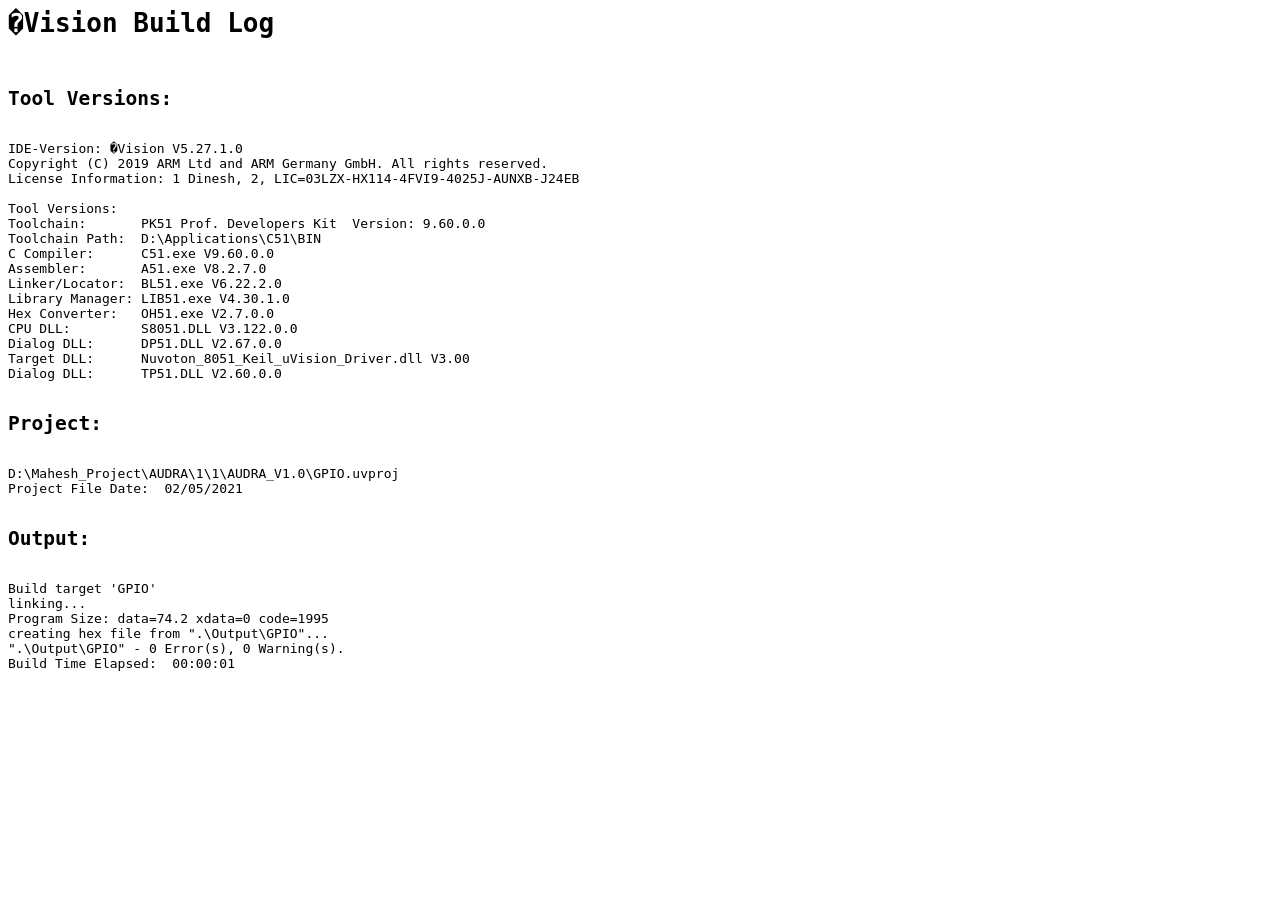
<file: 7 segment/Output/GPIO.build_log.htm>
<html>
<body>
<pre>
<h1>�Vision Build Log</h1>
<h2>Tool Versions:</h2>
IDE-Version: �Vision V5.27.1.0
Copyright (C) 2019 ARM Ltd and ARM Germany GmbH. All rights reserved.
License Information: 1 Dinesh, 2, LIC=03LZX-HX114-4FVI9-4025J-AUNXB-J24EB
 
Tool Versions:
Toolchain:       PK51 Prof. Developers Kit  Version: 9.60.0.0
Toolchain Path:  D:\Applications\C51\BIN
C Compiler:      C51.exe V9.60.0.0
Assembler:       A51.exe V8.2.7.0
Linker/Locator:  BL51.exe V6.22.2.0
Library Manager: LIB51.exe V4.30.1.0
Hex Converter:   OH51.exe V2.7.0.0
CPU DLL:         S8051.DLL V3.122.0.0
Dialog DLL:      DP51.DLL V2.67.0.0
Target DLL:      Nuvoton_8051_Keil_uVision_Driver.dll V3.00
Dialog DLL:      TP51.DLL V2.60.0.0
 
<h2>Project:</h2>
D:\Mahesh_Project\AUDRA\1\1\AUDRA_V1.0\GPIO.uvproj
Project File Date:  02/05/2021

<h2>Output:</h2>
Build target 'GPIO'
linking...
Program Size: data=74.2 xdata=0 code=1995
creating hex file from ".\Output\GPIO"...
".\Output\GPIO" - 0 Error(s), 0 Warning(s).
Build Time Elapsed:  00:00:01
</pre>
</body>
</html>
</file>
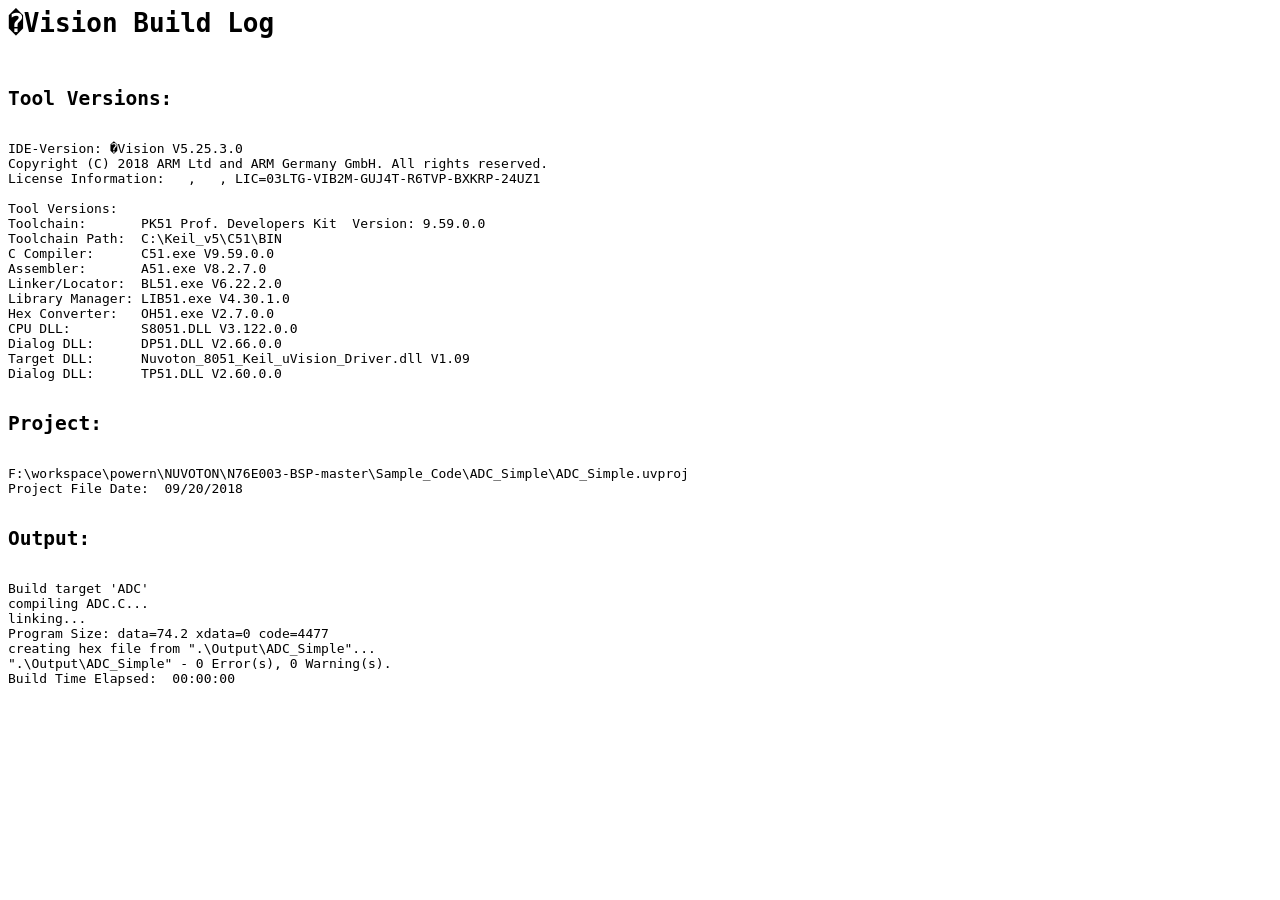
<file: 7 segment/Sample_Code/ADC_Simple/Output/ADC_Simple.build_log.htm>
<html>
<body>
<pre>
<h1>�Vision Build Log</h1>
<h2>Tool Versions:</h2>
IDE-Version: �Vision V5.25.3.0
Copyright (C) 2018 ARM Ltd and ARM Germany GmbH. All rights reserved.
License Information:   ,   , LIC=03LTG-VIB2M-GUJ4T-R6TVP-BXKRP-24UZ1
 
Tool Versions:
Toolchain:       PK51 Prof. Developers Kit  Version: 9.59.0.0
Toolchain Path:  C:\Keil_v5\C51\BIN
C Compiler:      C51.exe V9.59.0.0
Assembler:       A51.exe V8.2.7.0
Linker/Locator:  BL51.exe V6.22.2.0
Library Manager: LIB51.exe V4.30.1.0
Hex Converter:   OH51.exe V2.7.0.0
CPU DLL:         S8051.DLL V3.122.0.0
Dialog DLL:      DP51.DLL V2.66.0.0
Target DLL:      Nuvoton_8051_Keil_uVision_Driver.dll V1.09
Dialog DLL:      TP51.DLL V2.60.0.0
 
<h2>Project:</h2>
F:\workspace\powern\NUVOTON\N76E003-BSP-master\Sample_Code\ADC_Simple\ADC_Simple.uvproj
Project File Date:  09/20/2018

<h2>Output:</h2>
Build target 'ADC'
compiling ADC.C...
linking...
Program Size: data=74.2 xdata=0 code=4477
creating hex file from ".\Output\ADC_Simple"...
".\Output\ADC_Simple" - 0 Error(s), 0 Warning(s).
Build Time Elapsed:  00:00:00
</pre>
</body>
</html>
</file>
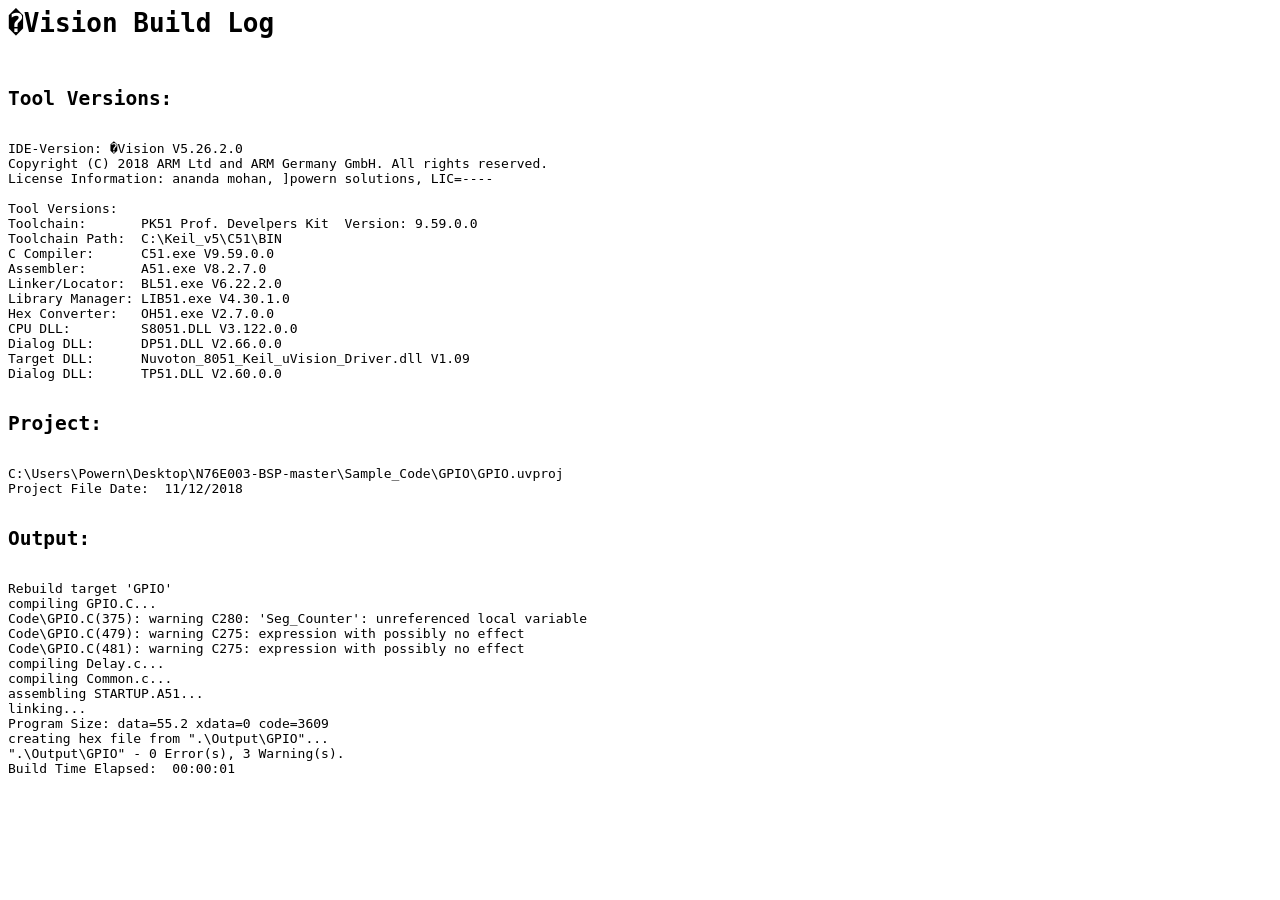
<file: 7 segment/Sample_Code/GPIO/Output/GPIO.build_log.htm>
<html>
<body>
<pre>
<h1>�Vision Build Log</h1>
<h2>Tool Versions:</h2>
IDE-Version: �Vision V5.26.2.0
Copyright (C) 2018 ARM Ltd and ARM Germany GmbH. All rights reserved.
License Information: ananda mohan, ]powern solutions, LIC=----
 
Tool Versions:
Toolchain:       PK51 Prof. Develpers Kit  Version: 9.59.0.0
Toolchain Path:  C:\Keil_v5\C51\BIN
C Compiler:      C51.exe V9.59.0.0
Assembler:       A51.exe V8.2.7.0
Linker/Locator:  BL51.exe V6.22.2.0
Library Manager: LIB51.exe V4.30.1.0
Hex Converter:   OH51.exe V2.7.0.0
CPU DLL:         S8051.DLL V3.122.0.0
Dialog DLL:      DP51.DLL V2.66.0.0
Target DLL:      Nuvoton_8051_Keil_uVision_Driver.dll V1.09
Dialog DLL:      TP51.DLL V2.60.0.0
 
<h2>Project:</h2>
C:\Users\Powern\Desktop\N76E003-BSP-master\Sample_Code\GPIO\GPIO.uvproj
Project File Date:  11/12/2018

<h2>Output:</h2>
Rebuild target 'GPIO'
compiling GPIO.C...
Code\GPIO.C(375): warning C280: 'Seg_Counter': unreferenced local variable
Code\GPIO.C(479): warning C275: expression with possibly no effect
Code\GPIO.C(481): warning C275: expression with possibly no effect
compiling Delay.c...
compiling Common.c...
assembling STARTUP.A51...
linking...
Program Size: data=55.2 xdata=0 code=3609
creating hex file from ".\Output\GPIO"...
".\Output\GPIO" - 0 Error(s), 3 Warning(s).
Build Time Elapsed:  00:00:01
</pre>
</body>
</html>
</file>
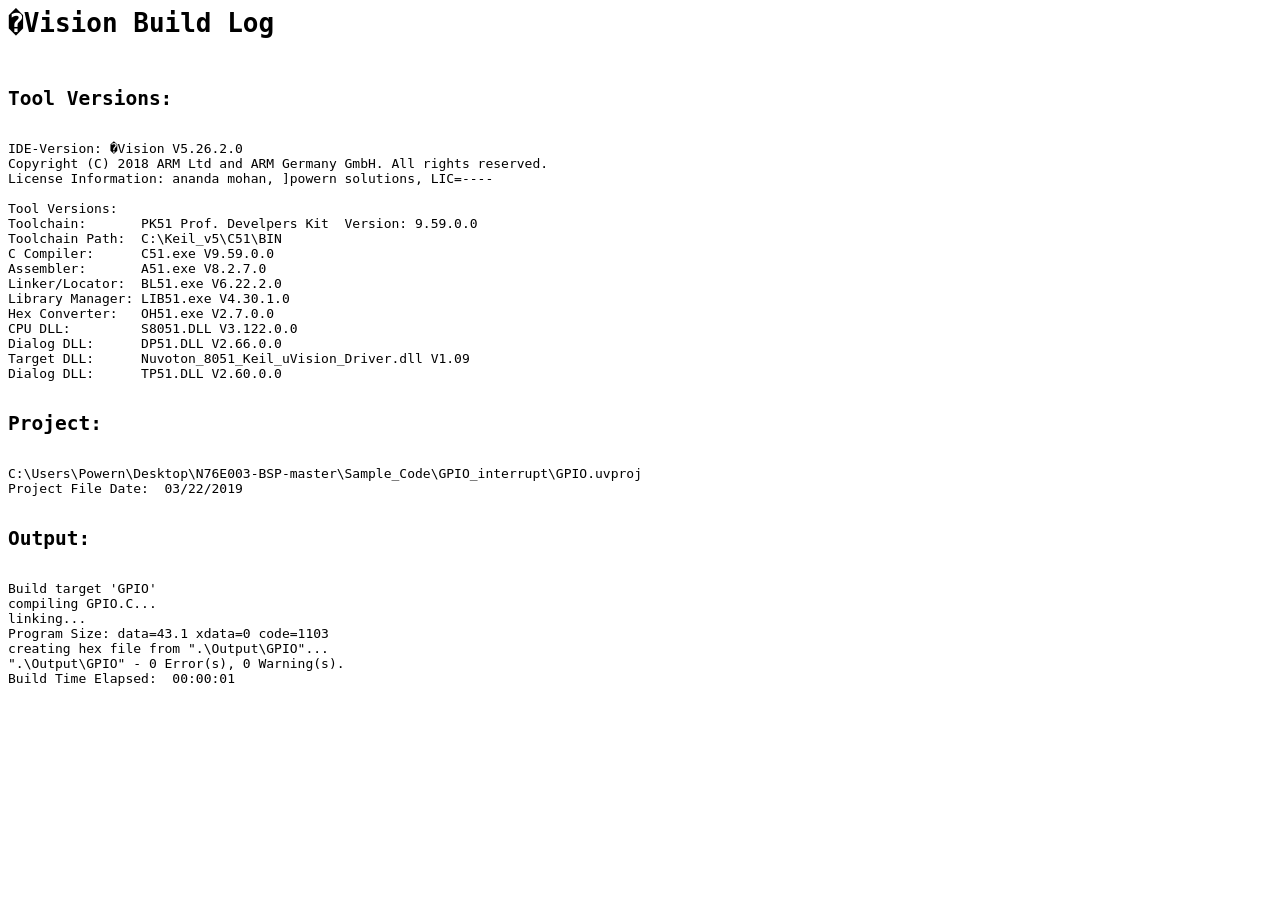
<file: 7 segment/Sample_Code/GPIO_interrupt/Output/GPIO.build_log.htm>
<html>
<body>
<pre>
<h1>�Vision Build Log</h1>
<h2>Tool Versions:</h2>
IDE-Version: �Vision V5.26.2.0
Copyright (C) 2018 ARM Ltd and ARM Germany GmbH. All rights reserved.
License Information: ananda mohan, ]powern solutions, LIC=----
 
Tool Versions:
Toolchain:       PK51 Prof. Develpers Kit  Version: 9.59.0.0
Toolchain Path:  C:\Keil_v5\C51\BIN
C Compiler:      C51.exe V9.59.0.0
Assembler:       A51.exe V8.2.7.0
Linker/Locator:  BL51.exe V6.22.2.0
Library Manager: LIB51.exe V4.30.1.0
Hex Converter:   OH51.exe V2.7.0.0
CPU DLL:         S8051.DLL V3.122.0.0
Dialog DLL:      DP51.DLL V2.66.0.0
Target DLL:      Nuvoton_8051_Keil_uVision_Driver.dll V1.09
Dialog DLL:      TP51.DLL V2.60.0.0
 
<h2>Project:</h2>
C:\Users\Powern\Desktop\N76E003-BSP-master\Sample_Code\GPIO_interrupt\GPIO.uvproj
Project File Date:  03/22/2019

<h2>Output:</h2>
Build target 'GPIO'
compiling GPIO.C...
linking...
Program Size: data=43.1 xdata=0 code=1103
creating hex file from ".\Output\GPIO"...
".\Output\GPIO" - 0 Error(s), 0 Warning(s).
Build Time Elapsed:  00:00:01
</pre>
</body>
</html>
</file>
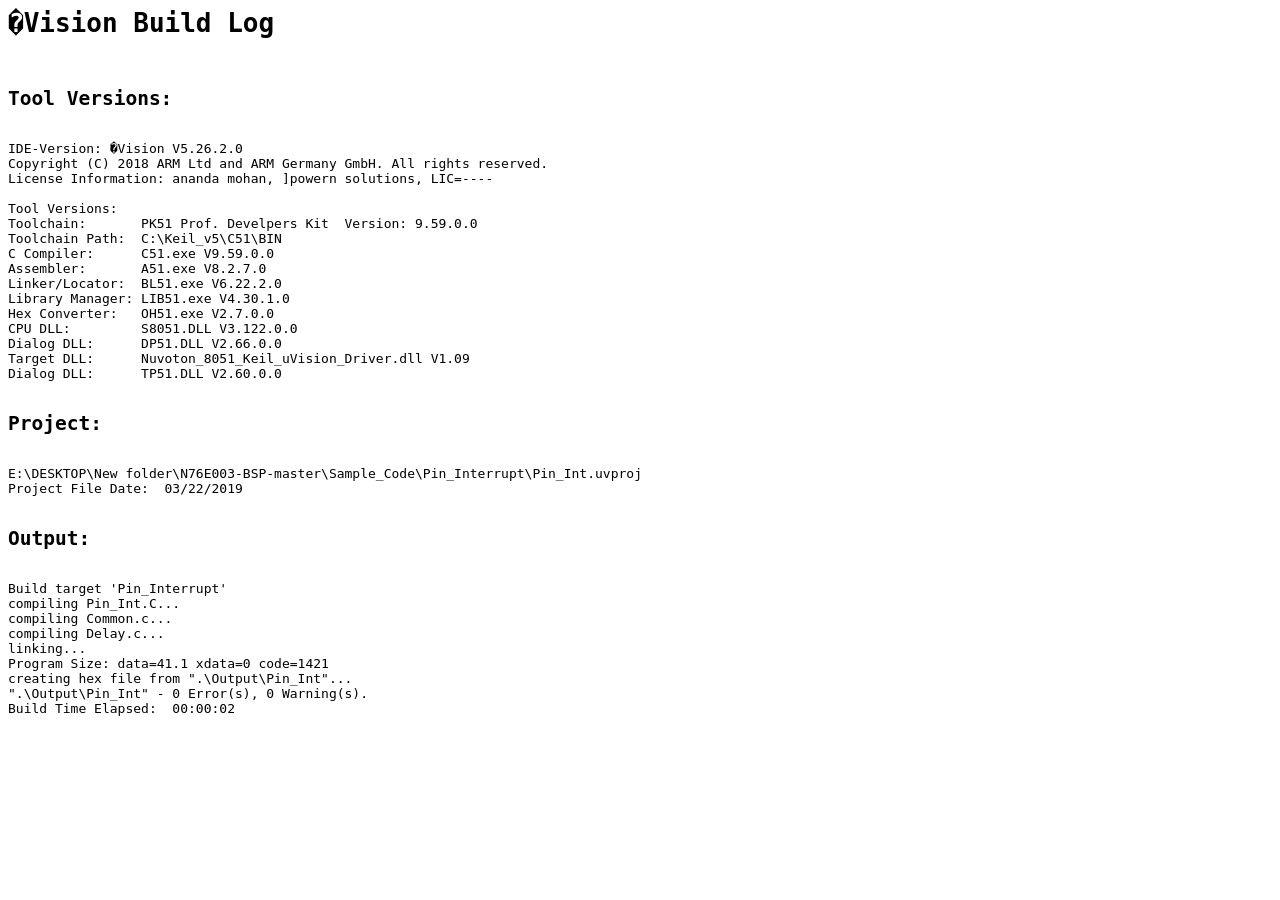
<file: 7 segment/Sample_Code/Pin_Interrupt/Output/Pin_Int.build_log.htm>
<html>
<body>
<pre>
<h1>�Vision Build Log</h1>
<h2>Tool Versions:</h2>
IDE-Version: �Vision V5.26.2.0
Copyright (C) 2018 ARM Ltd and ARM Germany GmbH. All rights reserved.
License Information: ananda mohan, ]powern solutions, LIC=----
 
Tool Versions:
Toolchain:       PK51 Prof. Develpers Kit  Version: 9.59.0.0
Toolchain Path:  C:\Keil_v5\C51\BIN
C Compiler:      C51.exe V9.59.0.0
Assembler:       A51.exe V8.2.7.0
Linker/Locator:  BL51.exe V6.22.2.0
Library Manager: LIB51.exe V4.30.1.0
Hex Converter:   OH51.exe V2.7.0.0
CPU DLL:         S8051.DLL V3.122.0.0
Dialog DLL:      DP51.DLL V2.66.0.0
Target DLL:      Nuvoton_8051_Keil_uVision_Driver.dll V1.09
Dialog DLL:      TP51.DLL V2.60.0.0
 
<h2>Project:</h2>
E:\DESKTOP\New folder\N76E003-BSP-master\Sample_Code\Pin_Interrupt\Pin_Int.uvproj
Project File Date:  03/22/2019

<h2>Output:</h2>
Build target 'Pin_Interrupt'
compiling Pin_Int.C...
compiling Common.c...
compiling Delay.c...
linking...
Program Size: data=41.1 xdata=0 code=1421
creating hex file from ".\Output\Pin_Int"...
".\Output\Pin_Int" - 0 Error(s), 0 Warning(s).
Build Time Elapsed:  00:00:02
</pre>
</body>
</html>
</file>
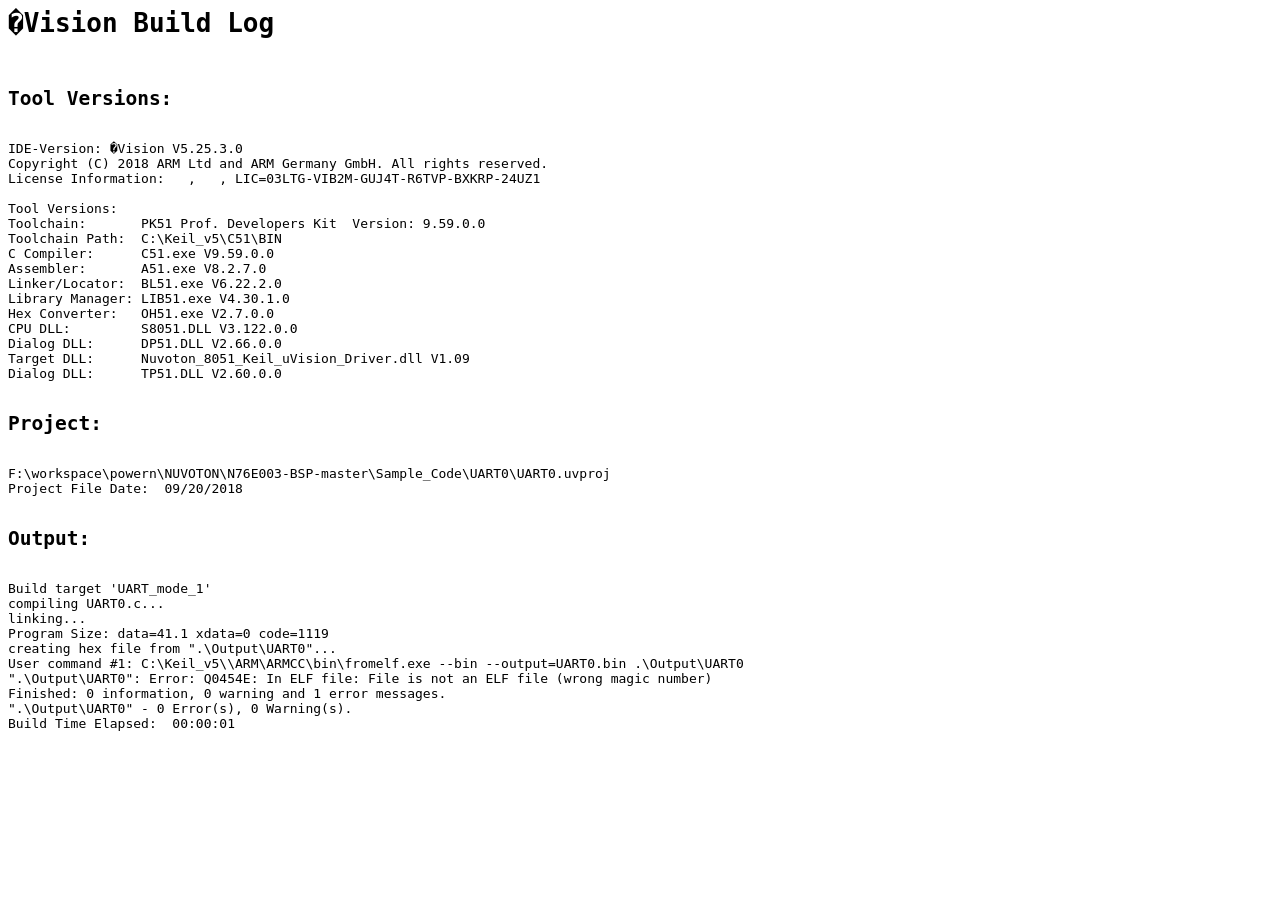
<file: 7 segment/Sample_Code/UART0/Output/UART0.build_log.htm>
<html>
<body>
<pre>
<h1>�Vision Build Log</h1>
<h2>Tool Versions:</h2>
IDE-Version: �Vision V5.25.3.0
Copyright (C) 2018 ARM Ltd and ARM Germany GmbH. All rights reserved.
License Information:   ,   , LIC=03LTG-VIB2M-GUJ4T-R6TVP-BXKRP-24UZ1
 
Tool Versions:
Toolchain:       PK51 Prof. Developers Kit  Version: 9.59.0.0
Toolchain Path:  C:\Keil_v5\C51\BIN
C Compiler:      C51.exe V9.59.0.0
Assembler:       A51.exe V8.2.7.0
Linker/Locator:  BL51.exe V6.22.2.0
Library Manager: LIB51.exe V4.30.1.0
Hex Converter:   OH51.exe V2.7.0.0
CPU DLL:         S8051.DLL V3.122.0.0
Dialog DLL:      DP51.DLL V2.66.0.0
Target DLL:      Nuvoton_8051_Keil_uVision_Driver.dll V1.09
Dialog DLL:      TP51.DLL V2.60.0.0
 
<h2>Project:</h2>
F:\workspace\powern\NUVOTON\N76E003-BSP-master\Sample_Code\UART0\UART0.uvproj
Project File Date:  09/20/2018

<h2>Output:</h2>
Build target 'UART_mode_1'
compiling UART0.c...
linking...
Program Size: data=41.1 xdata=0 code=1119
creating hex file from ".\Output\UART0"...
User command #1: C:\Keil_v5\\ARM\ARMCC\bin\fromelf.exe --bin --output=UART0.bin .\Output\UART0
".\Output\UART0": Error: Q0454E: In ELF file: File is not an ELF file (wrong magic number)
Finished: 0 information, 0 warning and 1 error messages.
".\Output\UART0" - 0 Error(s), 0 Warning(s).
Build Time Elapsed:  00:00:01
</pre>
</body>
</html>
</file>
